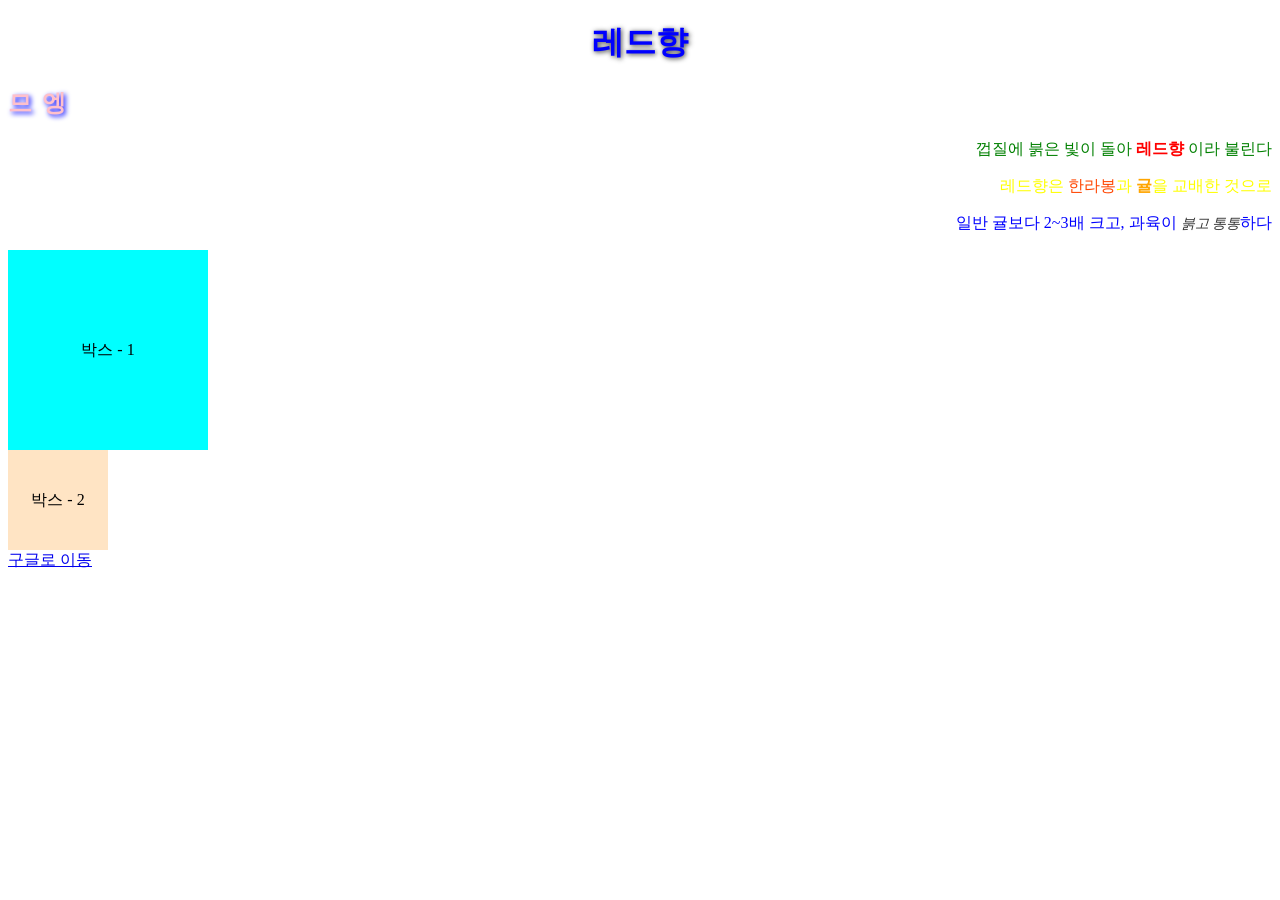
<file: index.html>
<!DOCTYPE html>
<html lang="en">
<head>
    <meta charset="UTF-8">
    <meta name="viewport" content="width=device-width, initial-scale=1.0">
    <title>Document</title>
    <style>
        H1{
            color: #0000ff; /* 16진수 표기법 */
            text-align: center;
            /* text-shadow:가로거리 세로거리 번짐정도 색상; */
            text-shadow: 1px 1px 5px #333;
        }
        h2{
            color: pink;
            text-shadow: 2px 2px 5px #0000ff;
            letter-spacing: 10px;
        }
        p{
            color: green; /* 색상 이름 표기법 */
            text-align: right;
            /* 줄 간격 조절 */
            /* line-height: 50px; */
            /* line-height: 2.0; */
        
        }
        span{
            color: rgb(255, 0, 0); /* rgb 표기법 */
            /* font: weight 900px; */
            font-weight: bold;
        }
        .hanra{
            color: orangered;
            font-weight: 400;
        }
        .orange{
            color: orange;
        }
        .yellow{
            color: yellow;
        }
        .blue{
            color: blue;
        }
        em{
            font-size: 14px;
            color: rgba(0, 0, 0, 0.8);
        }
        .box{
            width: 200px;
            height: 200px;
            background-color: aqua;
            text-align: center;
            line-height: 200px;
        }
        .boxx{
            width: 100px;
            height: 100px;
            background-color: bisque;
            text-align: center;
            line-height: 100px;
            /* text-decoration: underline; */
            /* text-decoration: overline; */
        }

    </style>
</head>
<body>
    <h1>레드향</h1>
    <h2>므엥</h2>
    <p>껍질에 붉은 빛이 돌아 <span>레드향</span> 이라 불린다</p>
    <p class="yellow">레드향은 <span class="hanra">한라봉</span>과 <span class="orange">귤</span>을 교배한 것으로</p>
    <p class="blue">일반 귤보다 2~3배 크고, 과육이 <em>붉고 통통</em>하다</p>
    <!-- 박스 안에 글자 중간 정렬 -->
     <div class="box">박스 - 1</div>
     <div class="boxx">박스 - 2</div>
     <!-- <p class="box"></p> -->
      <a href="https://www.google.com/?hl=ko">구글로 이동</a>
</body>
</html>
</file>
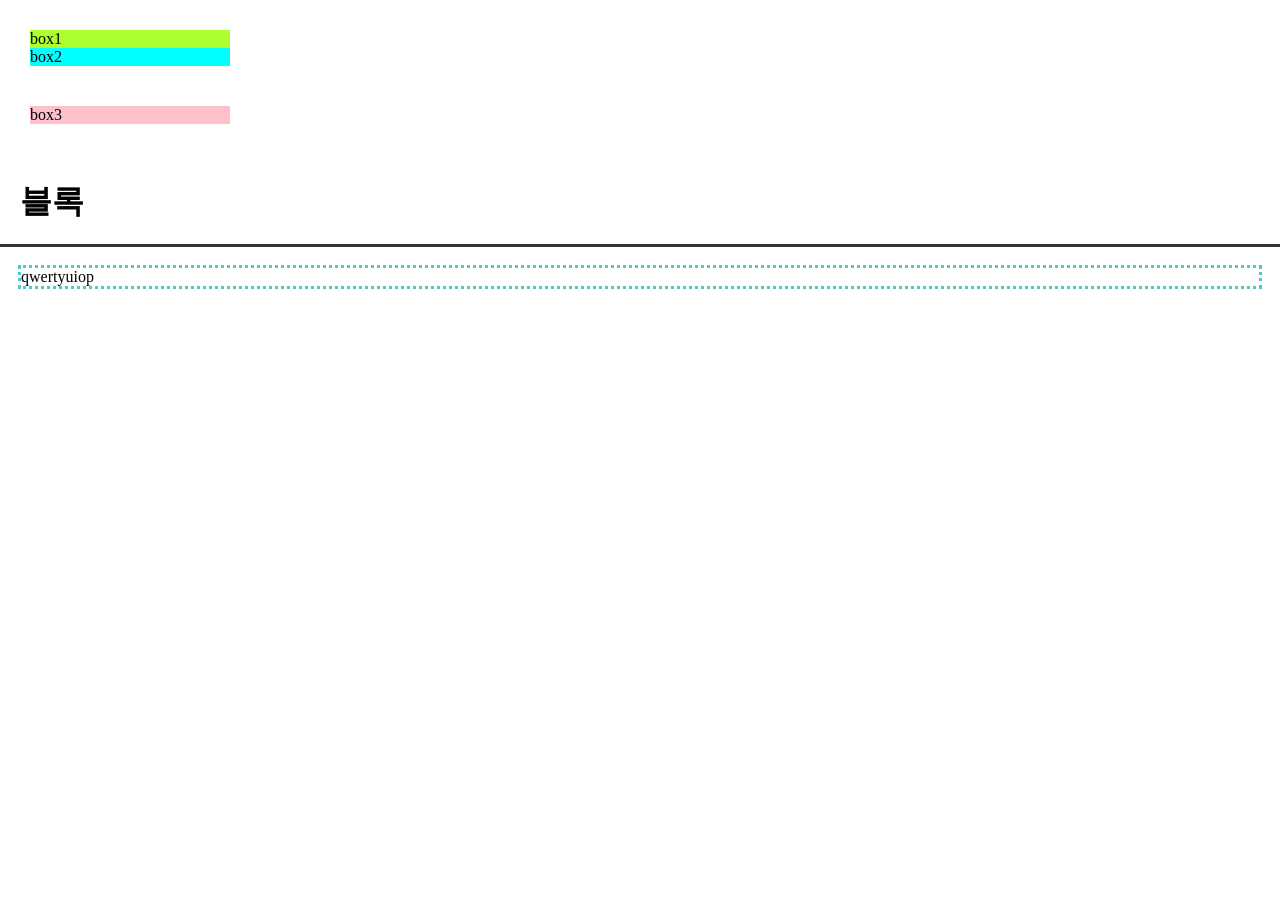
<file: box_model 연습.html>
<!DOCTYPE html>
<html lang="en">
<head>
    <meta charset="UTF-8">
    <meta name="viewport" content="width=device-width, initial-scale=1.0">
    <title>Document</title>
    <link rel="stylesheet" href="box_model 연습.css">
</head>
<body>
    <div class="box">
    <div id="box1">box1</div>
    <div id="box2">box2</div>
    <div id="box3">box3</div>
    </div>

    <h1>블록</h1>
    <p>qwertyuiop</p>

    <div class="boxmodel"></div>
</body>
</html>
</file>
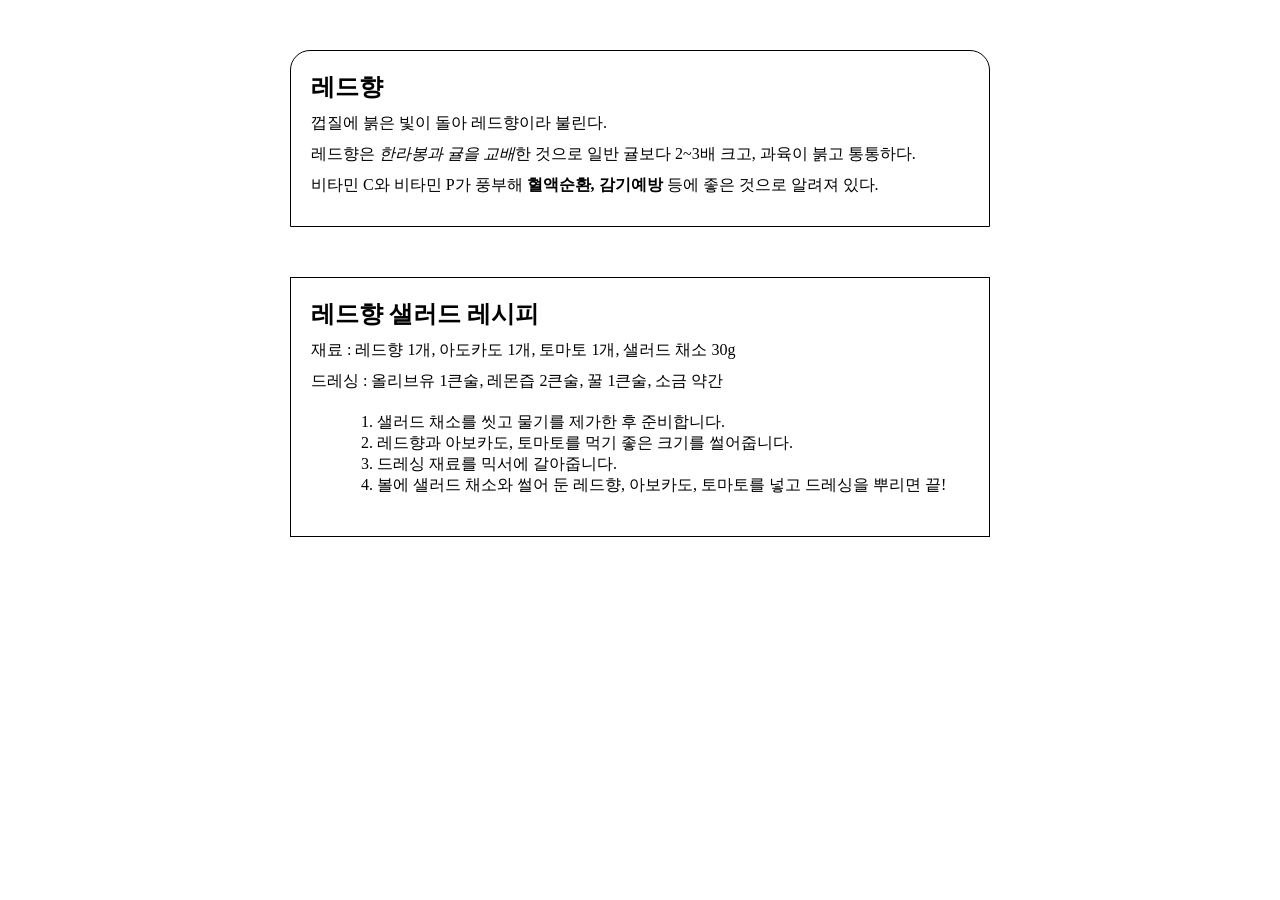
<file: box_model 연습2.html>
<!doctype html>
<html lang="en">
  <head>
    <meta charset="UTF-8" />
    <meta name="viewport" content="width=device-width, initial-scale=1.0" />
    <title>Document</title>
    <link rel="stylesheet" href="box_model 연습2.css" />
  </head>
  <body>
    <div class="red">
      <h2>레드향</h2>
      <p>껍질에 붉은 빛이 돌아 <span>레드향</span>이라 불린다.</p>
      <p>
        레드향은 <em>한라봉과 귤을 교배</em>한 것으로 일반 귤보다 2~3배 크고,
        과육이 붉고 통통하다.
      </p>
      <p>
        비타민 C와 비타민 P가 풍부해 <b>혈액순환, 감기예방</b> 등에 좋은 것으로
        알려져 있다.
      </p>
    </div>

    <div class="sal">
      <h2>레드향 샐러드 레시피</h2>
      <p>재료 : 레드향 1개, 아도카도 1개, 토마토 1개, 샐러드 채소 30g</p>
      <p>드레싱 : 올리브유 1큰술, 레몬즙 2큰술, 꿀 1큰술, 소금 약간</p>

      <div class="txt">
        <p>1. 샐러드 채소를 씻고 물기를 제가한 후 준비합니다.</p>
        <p>2. 레드향과 아보카도, 토마토를 먹기 좋은 크기를 썰어줍니다.</p>
        <p>3. 드레싱 재료를 믹서에 갈아줍니다.</p>
        <p>
          4. 볼에 샐러드 채소와 썰어 둔 레드향, 아보카도, 토마토를 넣고 드레싱을
          뿌리면 끝!
        </p>
      </div>
    </div>
  </body>
</html>
</file>
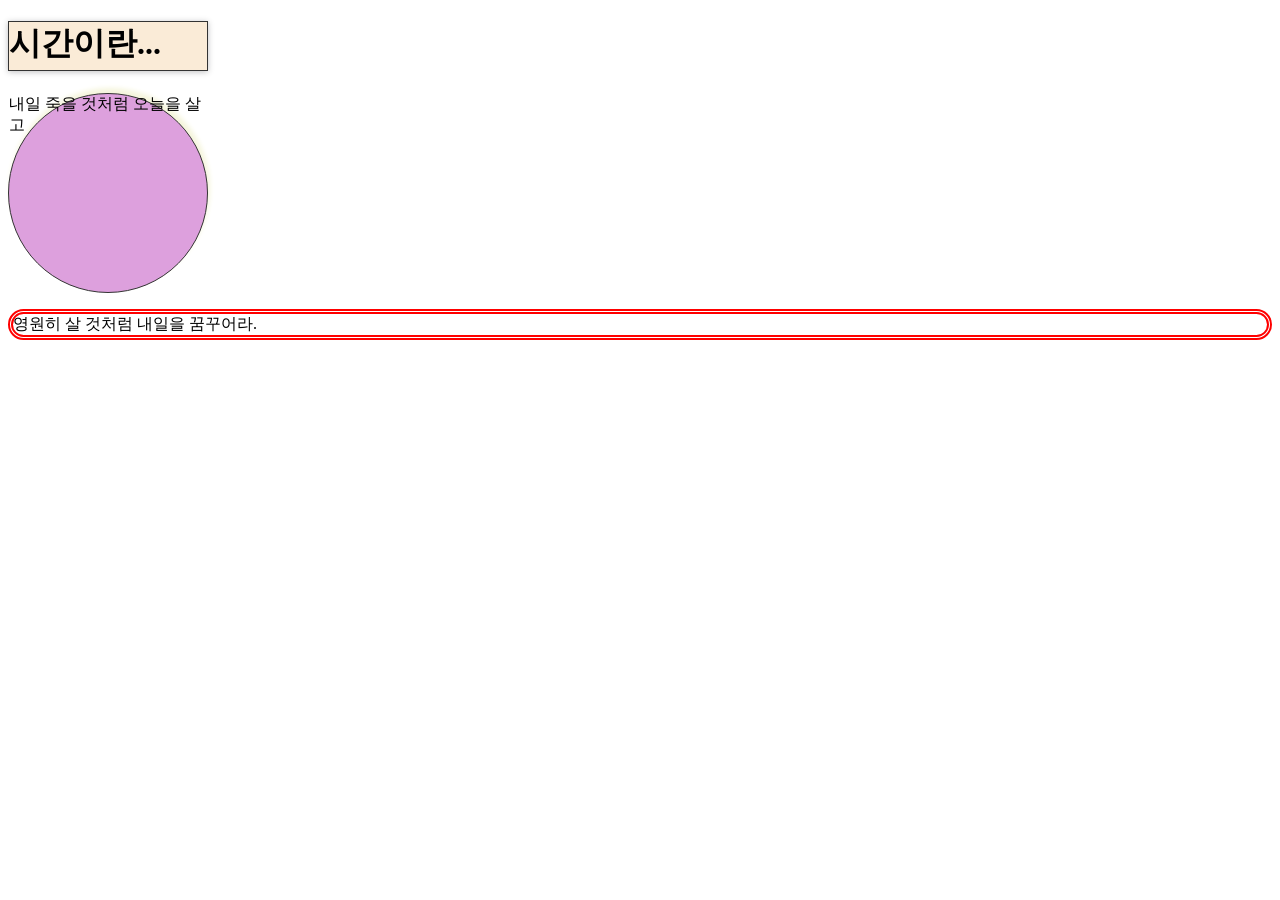
<file: box_model.html>
<!DOCTYPE html>
<html lang="en">
<head>
    <meta charset="UTF-8">
    <meta name="viewport" content="width=device-width, initial-scale=1.0">
    <title>블록 레벨 요소</title>
    <link rel="stylesheet" href="css.box_model.css">
</head>
<body>
    <h1>시간이란...</h1>
    <div>
        내일 죽을 것처럼 <span>오늘</span>을 살고
    </div>
    <p>영원히 살 것처럼 내일을 꿈꾸어라.</p>
</body>
</html>
</file>
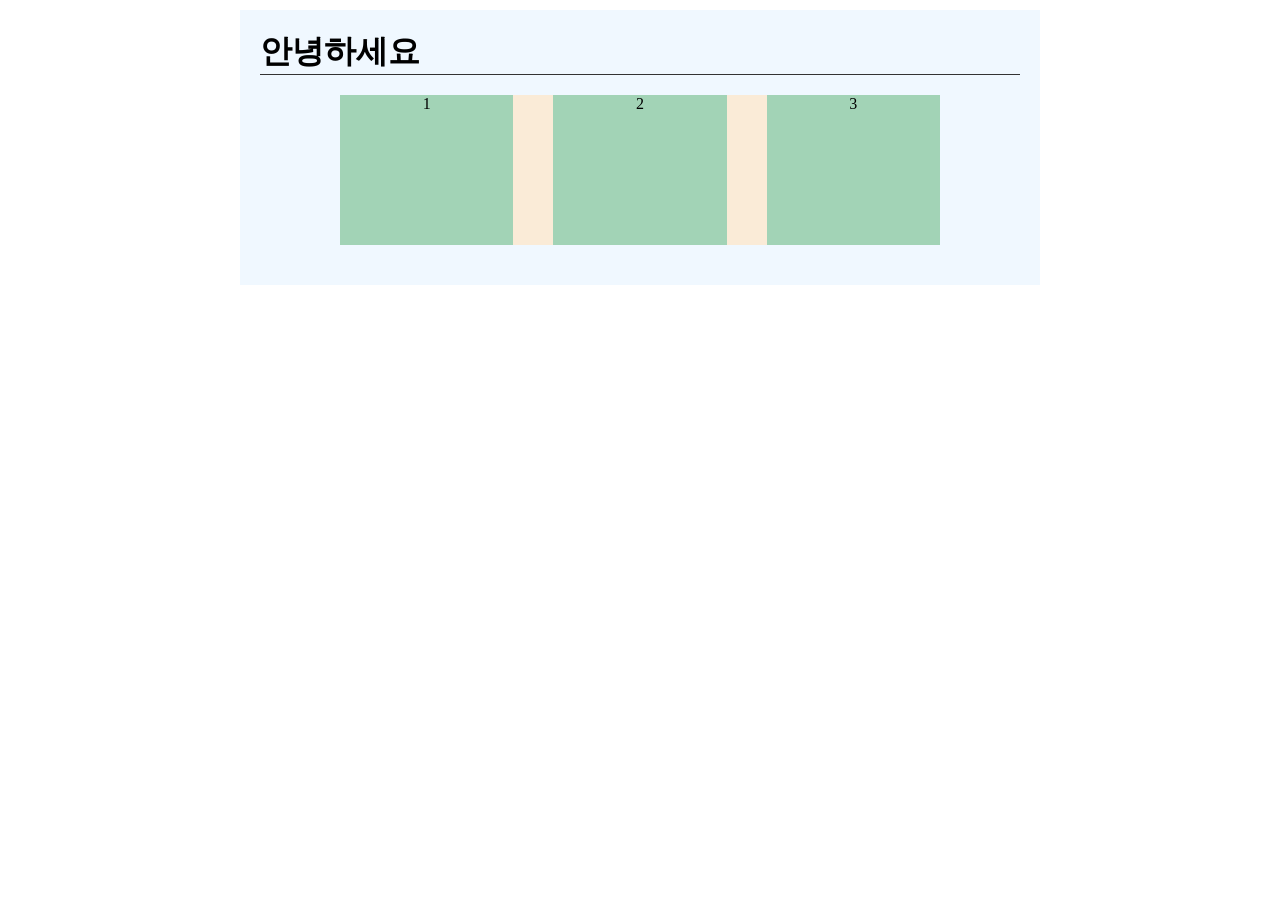
<file: flex 연습.html>
<!doctype html>
<html lang="en">
  <head>
    <meta charset="UTF-8" />
    <meta name="viewport" content="width=device-width, initial-scale=1.0" />
    <title>Document</title>
    <link rel="stylesheet" href="flex 연습.css" />
  </head>
  <body>
    <div class="flex-container">
      <h1>안녕하세요</h1>
      <ul>
        <li>1</li>
        <li>2</li>
        <li>3</li>
      </ul>
    </div>
  </body>
</html>
</file>
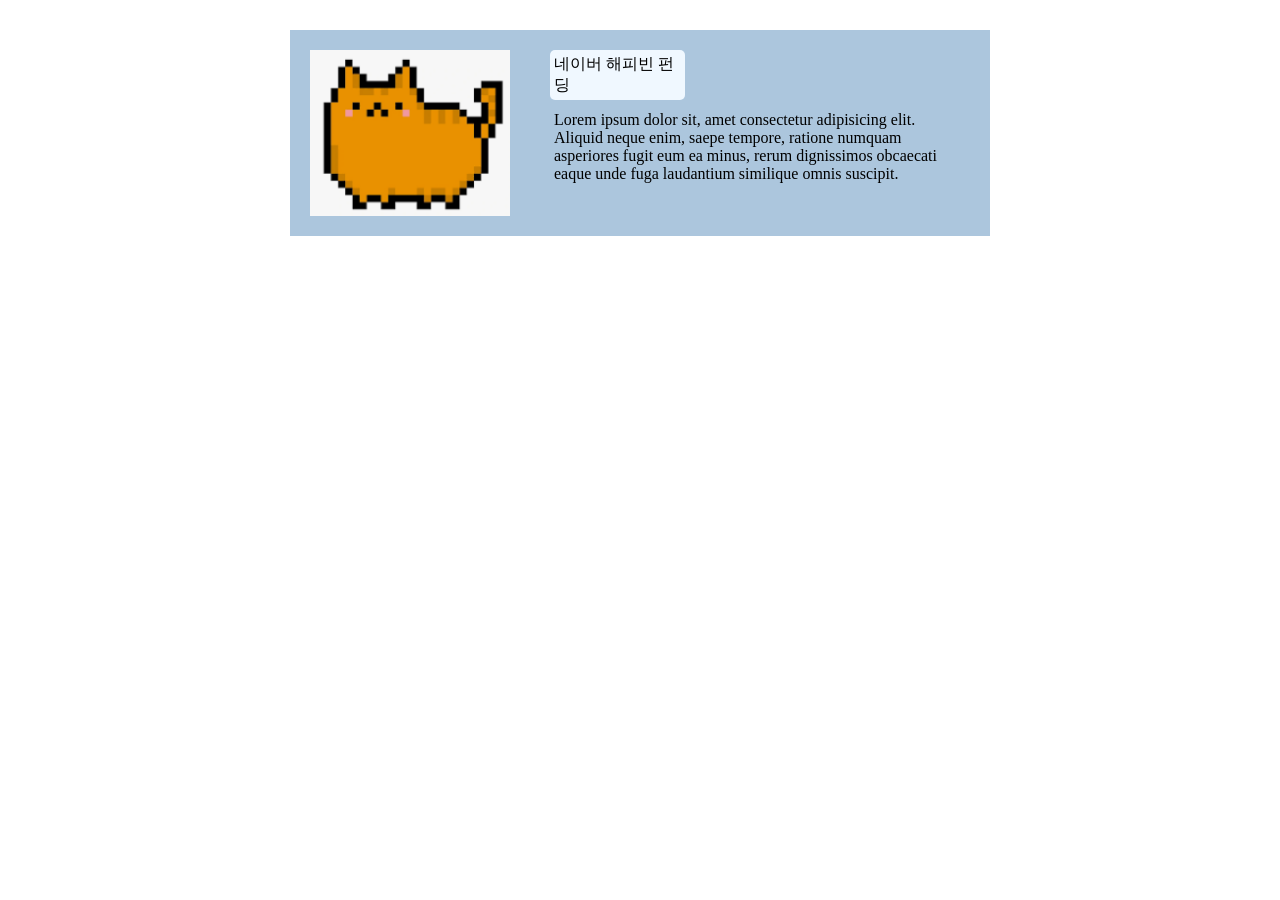
<file: flex 연습2.html>
<!DOCTYPE html>
<html lang="en">
<head>
    <meta charset="UTF-8">
    <meta name="viewport" content="width=device-width, initial-scale=1.0">
    <title>Document</title>
    <link rel="stylesheet" href="flex 연습2.css">
</head>
<body>
    <div class="container">
        <!-- 이미지 -->
         <img src="cat.png" alt="고양이">
         <!-- 내용 -->
          <div class="contents">
            <ul>
                <li class="naver">네이버 해피빈 펀딩</li>
                <li>Lorem ipsum dolor sit, amet consectetur adipisicing elit. Aliquid neque enim, saepe tempore, ratione numquam asperiores fugit eum ea minus, rerum dignissimos obcaecati eaque unde fuga laudantium similique omnis suscipit.</li>
            </ul>
          </div>
    </div>
</body>
</html>
</file>
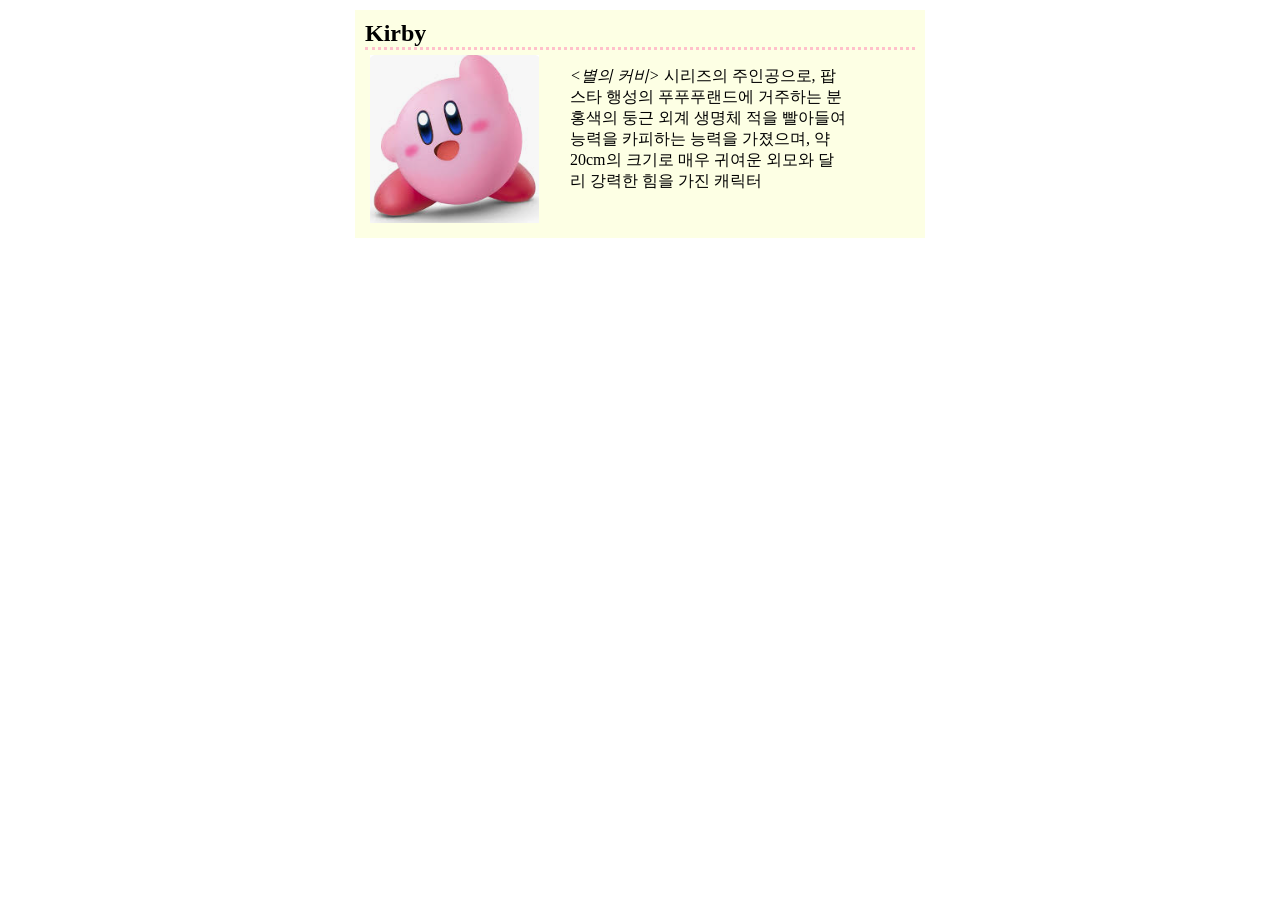
<file: flex 연습3.html>
<!doctype html>
<html lang="en">
  <head>
    <meta charset="UTF-8" />
    <meta name="viewport" content="width=device-width, initial-scale=1.0" />
    <title>Document</title>
    <link rel="stylesheet" href="flex 연습3.css" />
  </head>
  <body>
    <!-- 제목 -->
    <div class="flex-container">
      <h2>Kirby</h2>
      <!-- 이미지 -->
      <div class="img-container">
        <img src="kirby.png" alt="커비" />
        <!-- 내용 -->
        <div class="contents">
          <p><em><별의 커비></em> 시리즈의 주인공으로, 팝스타 행성의 푸푸푸랜드에 거주하는 분홍색의 둥근 외계 생명체 적을 빨아들여 능력을 카피하는 능력을 가졌으며, 약 20cm의 크기로 매우 귀여운 외모와 달리 강력한 힘을 가진 캐릭터 </p>
        </div>
      </div>
    </div>
  </body>
</html>
</file>
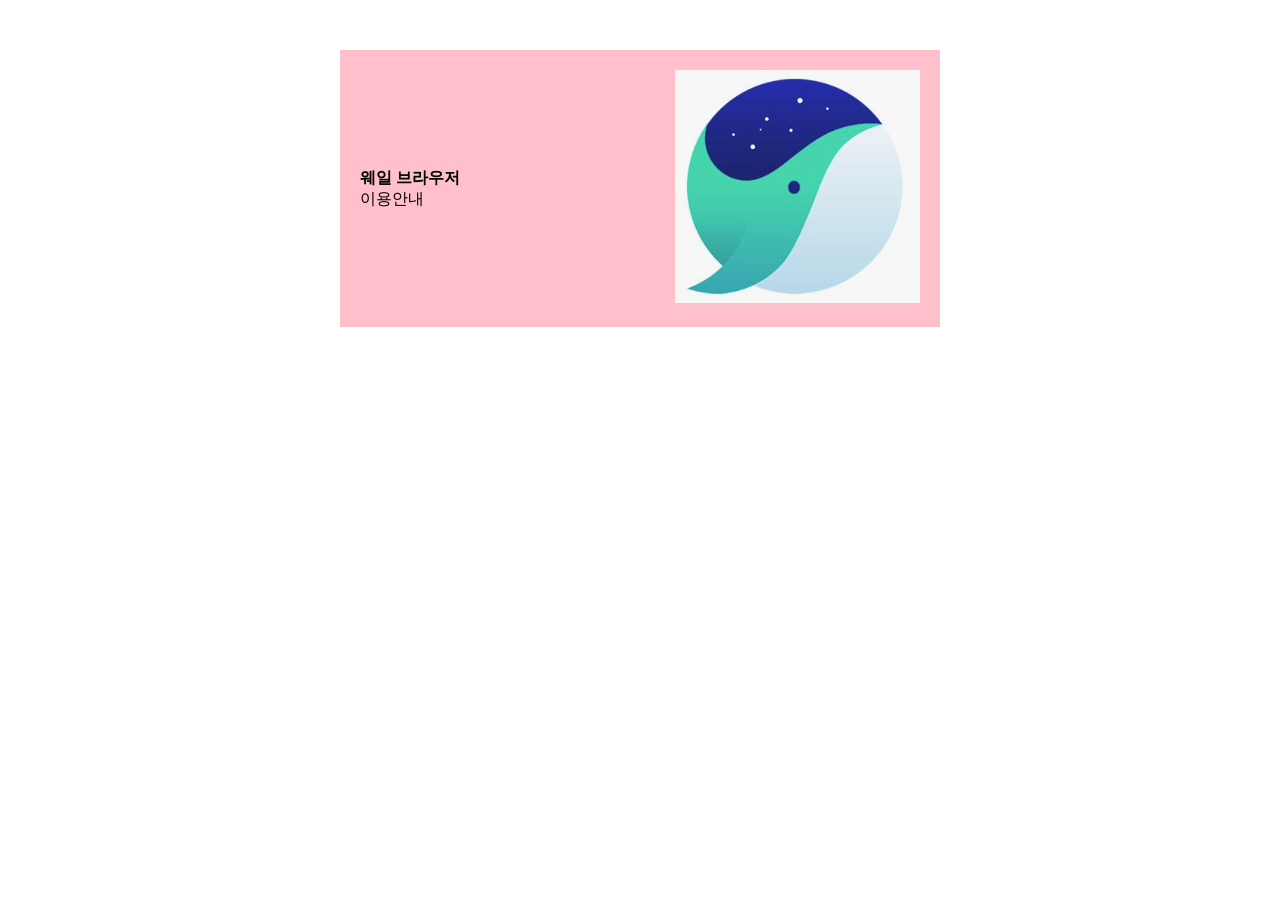
<file: flex 연습4.html>
<!doctype html>
<html lang="en">
  <head>
    <meta charset="UTF-8" />
    <meta name="viewport" content="width=device-width, initial-scale=1.0" />
    <title>Document</title>
    <link rel="stylesheet" href="flex 연습4.css" />
  </head>
  <body>
    <div class="flex-container">

      <div class="container">
        <h4>웨일 브라우저</h4>
        <p>이용안내</p>
      </div>

      <div class="img-container">
        <img src="whale.png" alt="로고" />
      </div>
    </div>
  </body>
</html>
</file>
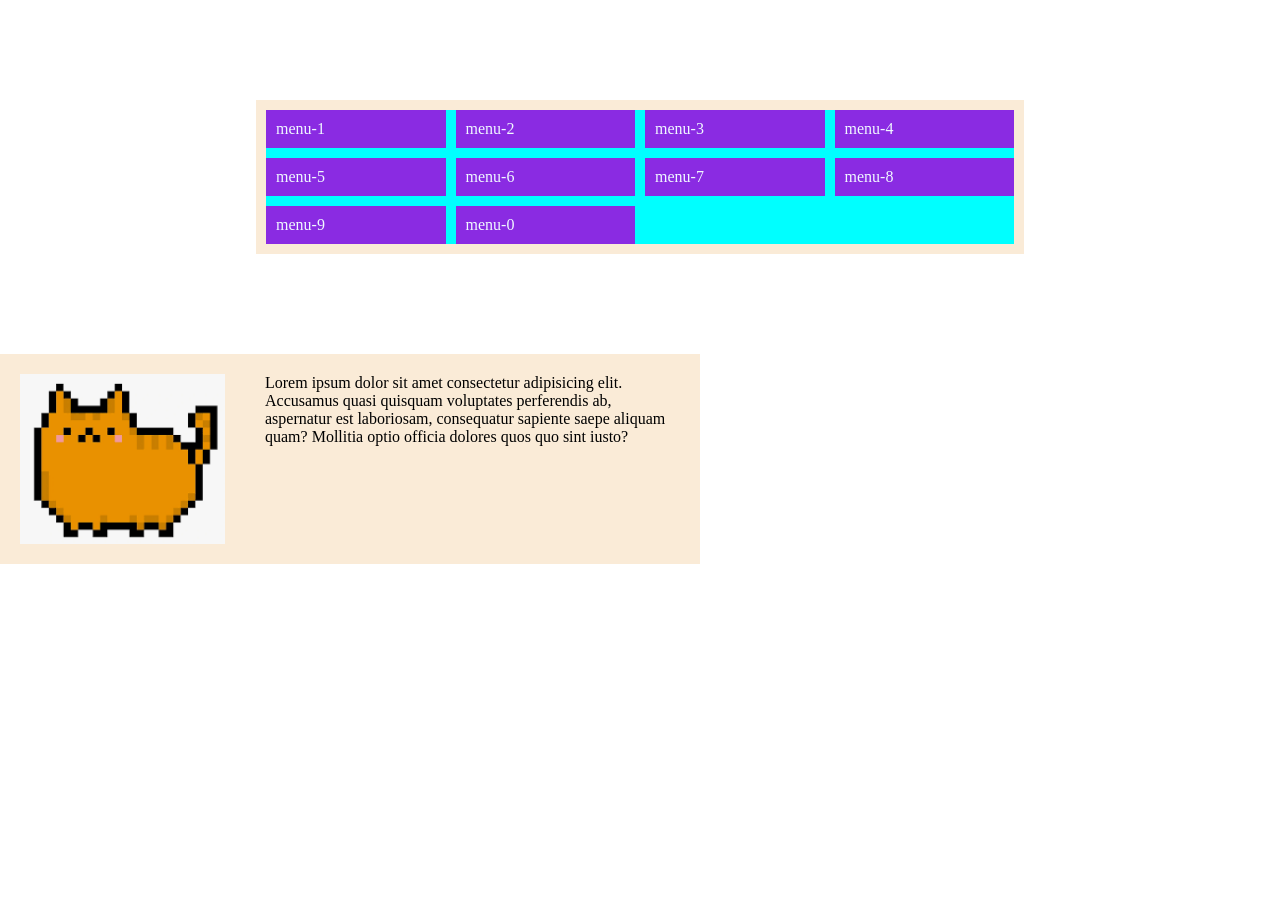
<file: flex.html>
<!doctype html>
<html lang="en">
  <head>
    <meta charset="UTF-8" />
    <meta name="viewport" content="width=device-width, initial-scale=1.0" />
    <title>Document</title>
    <link rel="stylesheet" href="flex.css" />
  </head>
  <body>
    <div class="flex-container">
      <ul>
        <li>menu-1</li>
        <li>menu-2</li>
        <li>menu-3</li>
        <li>menu-4</li>
        <li>menu-5</li>
        <li>menu-6</li>
        <li>menu-7</li>
        <li>menu-8</li>
        <li>menu-9</li>
        <li>menu-0</li>
      </ul>
    </div>

    <!-- 이미지 레이아웃 -->
     <div class="img-container">
        <img src="cat.png" alt="">
        <p>Lorem ipsum dolor sit amet consectetur adipisicing elit. Accusamus quasi quisquam voluptates perferendis ab, aspernatur est laboriosam, consequatur sapiente saepe aliquam quam? Mollitia optio officia dolores quos quo sint iusto?</p>
     </div>
  </body>
</html>
</file>
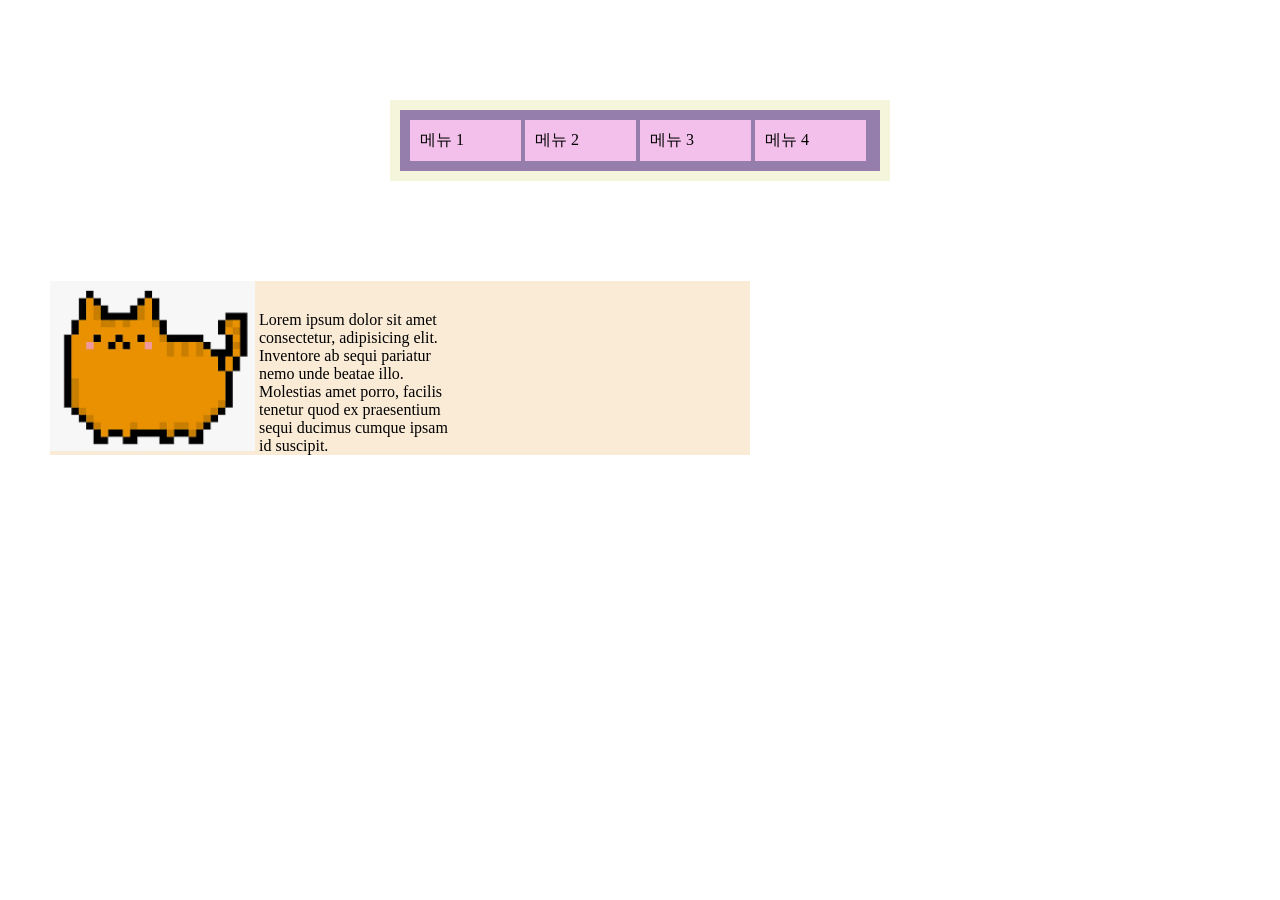
<file: inline_block.html>
<!DOCTYPE html>
<html lang="en">
<head>
    <meta charset="UTF-8">
    <meta name="viewport" content="width=device-width, initial-scale=1.0">
    <title>Document</title>
    <link rel="stylesheet" href="inline_block.css">
</head>
<body>
    <!-- 네비게이션 -->
     <nav>
        <ul>
            <li>메뉴 1</li>
            <li>메뉴 2</li>
            <li>메뉴 3</li>
            <li>메뉴 4</li>
        </ul>
     </nav>
     <!-- 이미지 레이아웃 -->
      <div class="img-content">
         <!-- 이미지 -->
       <img src="cat.png" alt="아이콘">
      <!-- 글내용 -->
       <p>Lorem ipsum dolor sit amet consectetur, adipisicing elit. Inventore ab sequi pariatur nemo unde beatae illo. Molestias amet porro, facilis tenetur quod ex praesentium sequi ducimus cumque ipsam id suscipit.</p>
      </div>
     
</body>
</html>
</file>
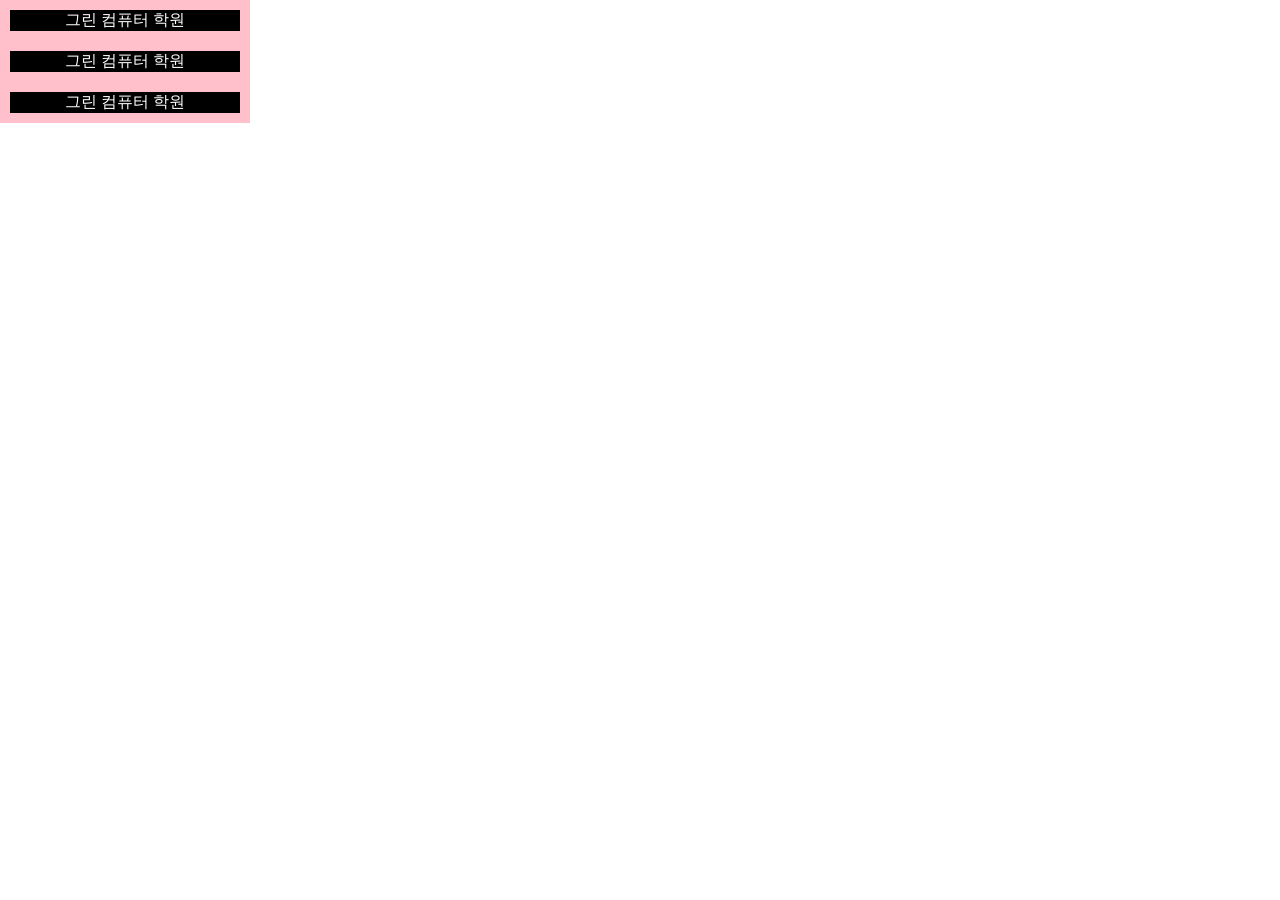
<file: list_style 연습.html>
<!DOCTYPE html>
<html lang="en">
<head>
    <meta charset="UTF-8">
    <meta name="viewport" content="width=device-width, initial-scale=1.0">
    <title>Document</title>
    <link rel="stylesheet" href="list_style 연습.css">
</head>
<body>
    <ul class="green">
        <li>그린 컴퓨터 학원</li>
        <li>그린 컴퓨터 학원</li>
        <li>그린 컴퓨터 학원</li>
    </ul>
    
</body>
</html>
</file>
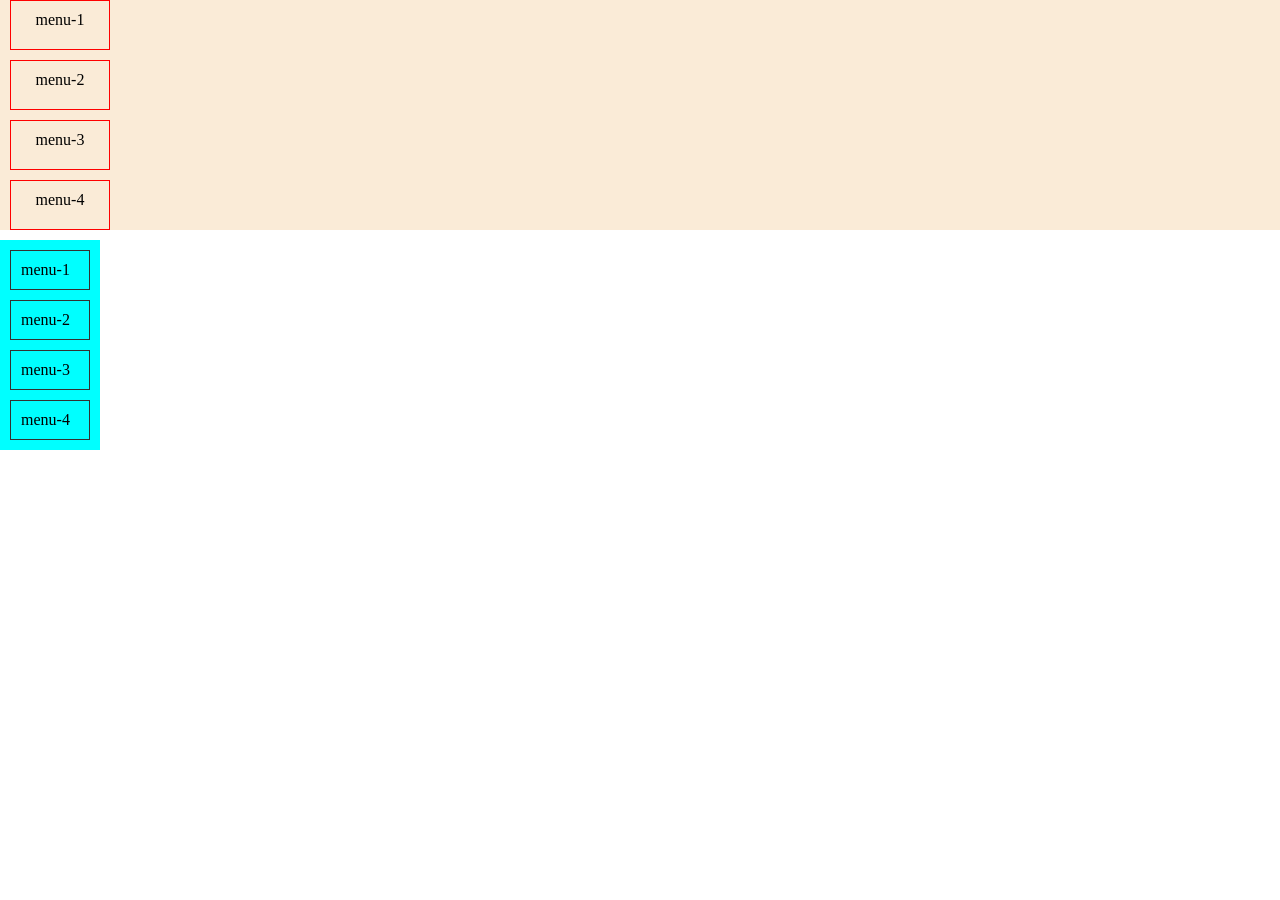
<file: list_style.html>
<!DOCTYPE html>
<html lang="en">
<head>
    <meta charset="UTF-8">
    <meta name="viewport" content="width=device-width, initial-scale=1.0">
    <title>Document</title>
    <!-- <style>내부스타일</style> -->
     <link rel="stylesheet" href="list_style.css">
</head>
<body>
    <!-- 순서 없는 목록 -->
    <ul class="menu1">
        <li>menu-1</li>
        <li>menu-2</li>
        <li>menu-3</li>
        <li>menu-4</li>
    </ul>
    <ul class="menu2">
        <li>menu-1</li>
        <li>menu-2</li>
        <li>menu-3</li>
        <li>menu-4</li>
    </ul>
    <!-- 순서 있는 목록 -->
     <!-- <ol type="a">
        <li>menu-1</li>
        <li>menu-2</li>
        <li>menu-3</li>
        <li>menu-4</li> 
     </ol> -->
</body>
</html>
</file>
<file: box_model 연습.css>
*{
    box-sizing: border-box;
    padding: 0px;
    margin: 0px;
}

.box{
    width: 200px;
    height: 100px;
    margin: 30px;
}
#box1{
    background-color: greenyellow;
}

#box2{
    background-color: aqua;
    /* margine: 0px auto; */
    /* margin-left: auto; */
    margin-right: auto;
}

#box3{
    margin: 40px auto;
    background-color: pink;
}
h1{
    border-bottom: 3px solid #333;
    padding: 10px;
    padding: 20px;
}

p{
    border: 3px dotted rgb(77, 202, 202);
    margin: 18px;
}

.boxmodel{
    
}
</file>
<file: box_model 연습2.css>
*{
    box-sizing: border-box;
    padding: 0px;
    margin: 0px;
}
div{
    margin: 20px;
    width: 700px;
}
.red{
    border: 1px solid;
    border-radius: 20px 20px 0px 0px;
    padding: 20px;
    margin: 50px auto;
}
.red p{
    margin-bottom: 10px;
}
h2{
    margin-bottom: 10px;
}
.sal{
    border: 1px solid;
    padding: 20px;
    margin: 50px auto;
}
.sal>p{
    margin-bottom: 10px;
}
.txt{
    padding-left: 30px;
}
</file>
<file: css.box_model.css>
*{
    box-sizing: border-box;
}

h1,div,p{
    border: 1px solid #333;
}
h1{
    width: 200px;
    height: 50px;
    background-color: antiquewhite;
    /* box-sizing: border-box; */
    /* box-shadow: 수평거리 수직거리 흐림정도 번짐정도 색상 inset(안에 그림자)*/
    /* box-shadow: 5px 5px 15px 5px blue; */
    box-shadow: rgba(32, 33, 36, 0.28) 0px 1px 6px 0px;

}
div{
    width: 200px;
    height: 200px;
    background-color: plum;
    box-shadow: 2px -5px 5px beige;
    border-radius: 50%;
}
/* 테두리 스타일 적용 */
p{
    /* border-style: dashed;
    border-width: 2px;
    border-color: blueviolet; */
    border: 5px double red;
    /* 위 오른쪽 아래 왼쪽 */
    /* border-radius: 10px 20px 30px 40px; */
    /* border-radius: 20px 50px; */
    border-radius: 20px;
}
</file>
<file: flex 연습.css>
*{
    box-sizing: border-box;
    padding: 0px;
    margin: 0px;
}
ul,li{
    list-style: none;
}
.flex-container{
    width: 800px;
    background-color: aliceblue;
    padding: 20px;
    margin: 10px auto;
}
h1{
    border-bottom: 1px solid #333;
}
.flex-container ul{
    display: flex;
    width: 600px;
    gap: 40px;
    background-color: antiquewhite;
    margin: 20px auto;
}
.flex-container ul li{
    width: calc(100% / 3);
    background-color: rgb(162, 211, 182);
    height: 150px;
    text-align: center;
}
</file>
<file: flex 연습2.css>
*{
    box-sizing: border-box;
    padding: 0px;
    margin: 0px;
}
ul,li{
    list-style: none;
}
.container{
    display: flex;
    gap: 40px;
    width: 700px;
    padding: 20px;
    margin: 30px auto;
    background-color: rgb(172, 198, 221);
}
.container img{
    width: 200px;
}
.naver{
    background-color: aliceblue;
    border-radius: 5px 5px 5px 5px;
    width: 135px;
    padding: 10px;
    margin-bottom: 7px;
}
.contents li{
    padding: 4px;
}
</file>
<file: flex 연습3.css>
*{
    box-sizing: border-box;
    padding: 0px;
    margin: 0px;
}
ul,li{
    list-style: none;
}
.flex-container{
    padding: 10px;
    margin: 10px auto;
    background-color: rgb(253, 255, 228);
    width: 570px;
}
.flex-container h2{
    border-bottom: 3px dotted pink;
}
.img-container{   
    padding: 5px;
    /* margin: 5px auto; */
    background-color: rgb(253, 255, 228);
    width: 500px;
    display: flex;
    gap: 20px;
}
.contents{
    margin: 11px;
}
</file>
<file: flex 연습4.css>
*{
    box-sizing: border-box;
    padding: 0px;
    margin: 0px;
}
ul,li{
    list-style: none;
}
.flex-container{
    display: flex;
    gap: 30px;
    align-items: center;
    background-color: pink;
    width: 600px;
    margin: 50px auto;
    padding: 20px;
}
.container{
    width: 400px;
    /* background-color: aliceblue; */
}
</file>
<file: flex.css>
*{
    box-sizing: border-box;
    padding: 0px;
    margin: 0px;
}
ul,li{
    list-style: none;
}
.flex-container{
    /* width: 600px; */
    width: 60%;
    background-color: antiquewhite;
    margin: 100px auto;
    padding: 10px;
}
.flex-container ul{
    display: flex;
    /* flex-direction: row-reverse; */
    /* flex-direction: column-reverse; */
    /* flex-wrap: nowrap; */
    flex-wrap: wrap;
    gap: 10px;
    background-color: aqua;
}
.flex-container ul li{
    /* width: calc((100% / 40) - 30px); */
    width: calc((100% - 30px) / 4);
    /* flex: 1; */
    padding: 10px;
    background-color: blueviolet;
    color: aliceblue;
    /* margin-right: 10px; */
}

.img-container{
    display: flex;
    gap: 40px;
    width: 700px;
    background-color: antiquewhite;
    padding: 20px;
}
</file>
<file: inline_block.css>
*{
    margin: 0;
    padding: 0;
    box-sizing: border-box;
}
ul,li{
    list-style: none;
}
nav{
    width: 500px;
    padding: 10px;
    margin: 100px auto;
    background-color: beige;
}
ul{
    padding: 10px;
    background-color: rgb(149, 125, 172);
}
li{
    /* display: inline; */
    display: inline-block;
    width: calc((100% / 4) - 4px);
    padding: 10px;
    background-color: rgb(243, 192, 235);
}
.img-content{
    width: 700px;
    margin: 50px;
    background-color: antiquewhite;
}
.img-content img{
    display: inline block;
}
.img-content p{
    width: 200px;
    display: inline-block;
}
</file>
<file: list_style 연습.css>
*{
    padding: 0px;
    margin: 0px;
    box-sizing: border-box;
}
ul li{
    list-style: none;
}

.green{
    background-color: pink;
    width: 250px;
    padding: 10px;
    
}
.green li{
    background-color: black;
    
    margin-bottom: 20px;
    text-align: center;
    color: white;

}.green li:last-child{
    margin: 0px;
}
</file>
<file: list_style.css>
*{
    padding: 0;
    margin: 0;
    box-sizing: border-box;
}
ul,li{
    list-style: none;
}
ul{
    /* list-style-type: none; */
    /* list-style-type: square; */
    /* list-style-image: url("cat.png") */
    background-color: antiquewhite;
}
.menu1 li{
    width: 100px;
    height: 50px;
    border: 1px solid red;
    /* margin: 10px; */
    margin-left: 10px;
    margin-bottom: 10px;
    padding: 10px;
    text-align: center;
}
.menu2{
    width: 100px;
    background-color: aqua;
    padding: 10px;
}
.menu2 li{
    border: 1px solid #333;
    padding: 10px;
    margin-bottom: 10px;
    /* margin: 10px;
    margin-left: 10px;
    margin-bottom: 10px; */
}
.menu2 li:last-child{
    margin: 0px;
}
</file>
